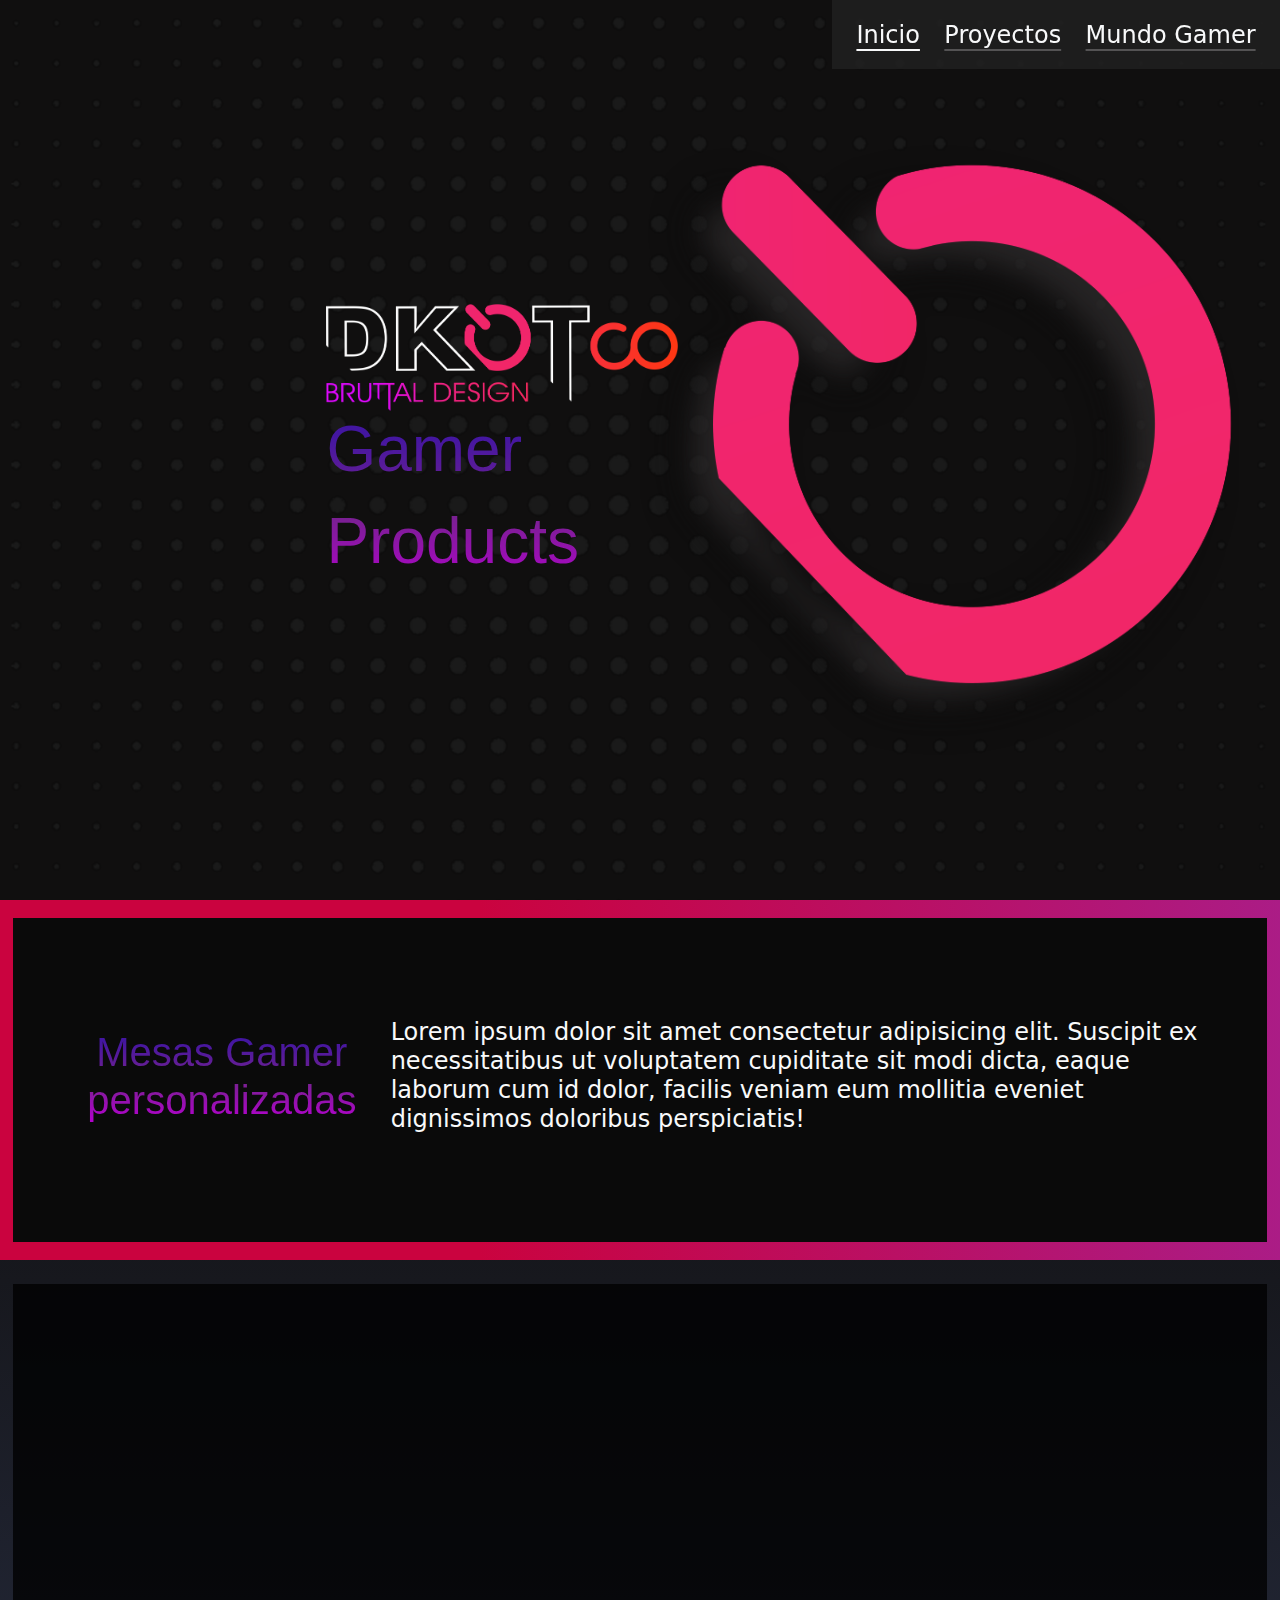
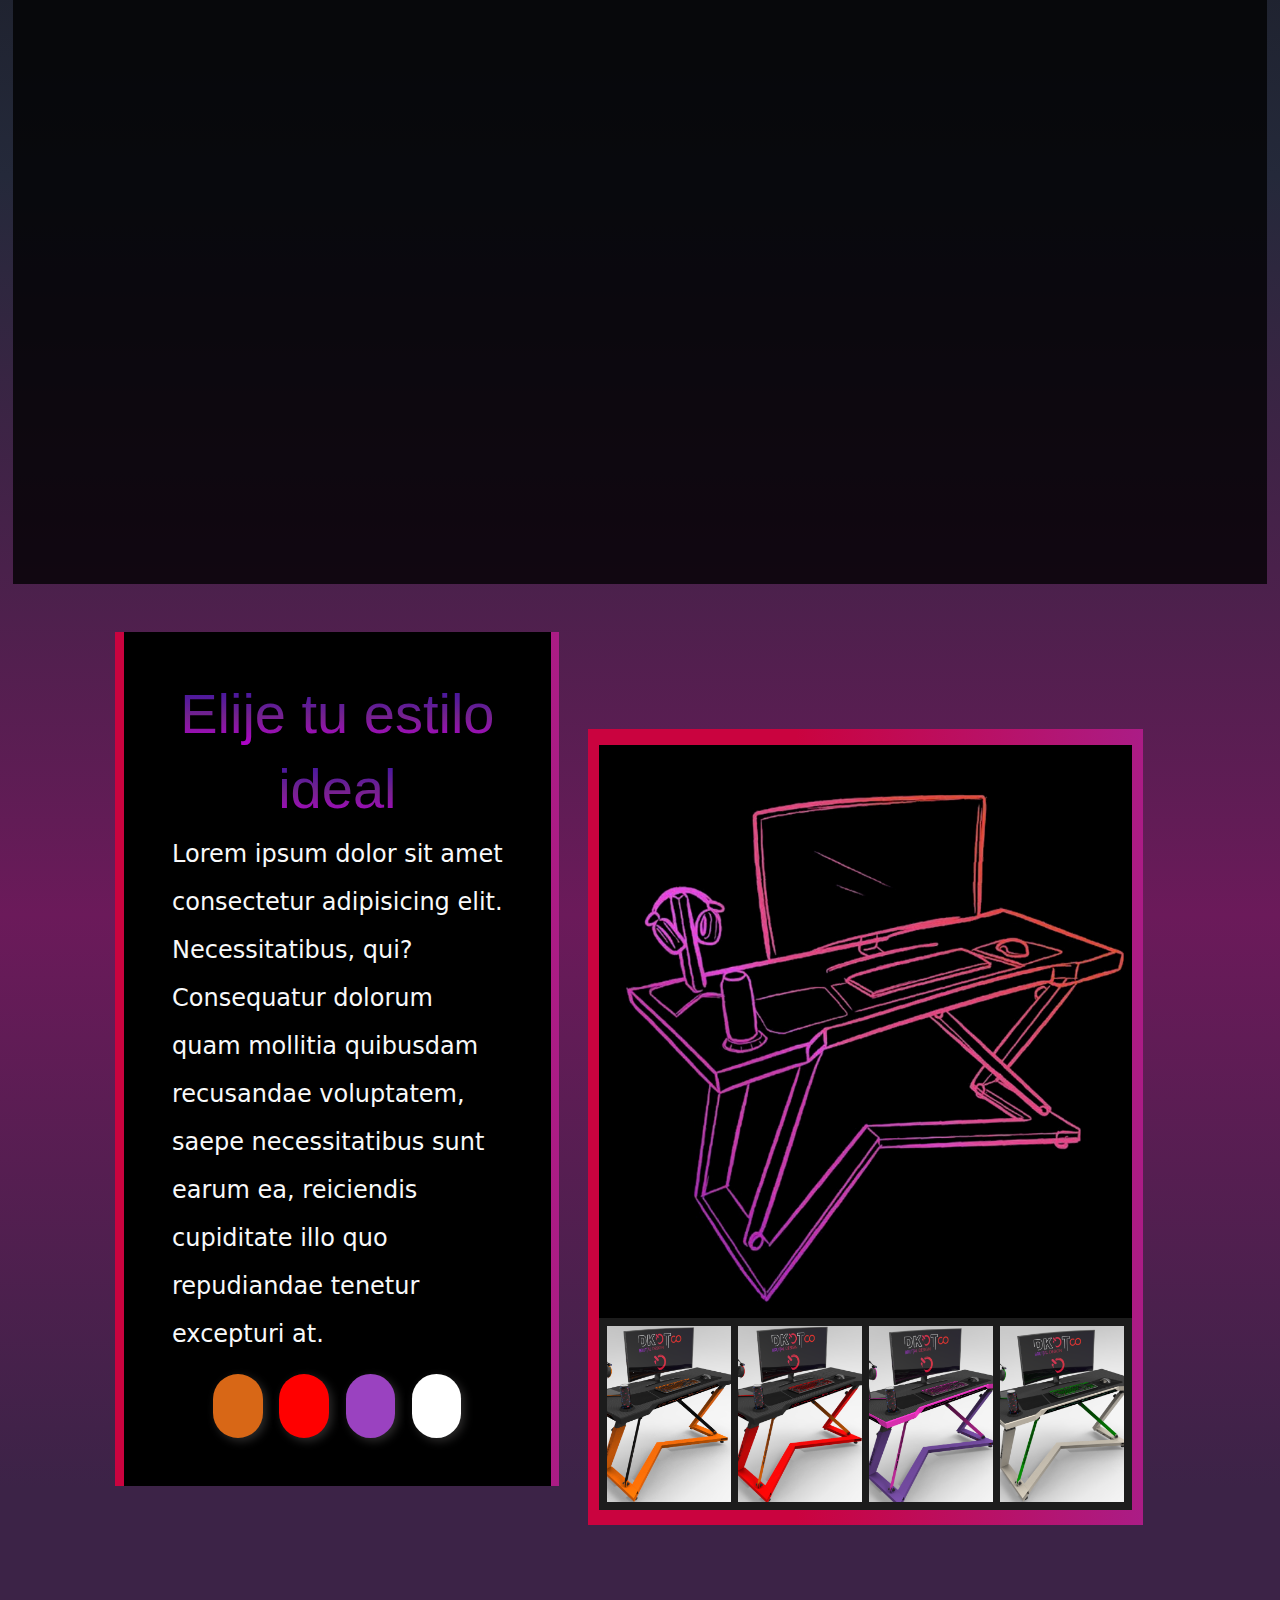
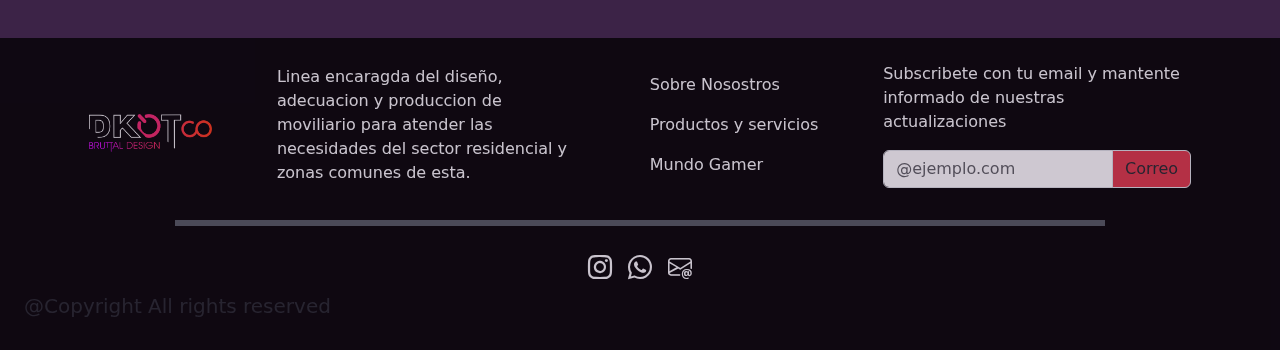
<file: html/gamer.html>
<!DOCTYPE html>
<html lang="en">

<head>
  <meta charset="UTF-8">
  <meta name="viewport" content="width=device-width, initial-scale=1.0">
  <link rel="stylesheet" href="../css/normalize.css">
  <link rel="stylesheet" href="../css/stylegame.css">
  <link rel="stylesheet" href="../css/menuyfooter.css">
  <link rel="stylesheet" href="	https://cdn.jsdelivr.net/npm/bootstrap@5.3.2/dist/css/bootstrap.min.css">
  <script src="https://cdn.jsdelivr.net/npm/bootstrap@5.3.2/dist/js/bootstrap.bundle.min.js"></script>
  <link rel="stylesheet" href="https://cdn.jsdelivr.net/npm/bootstrap-icons@1.11.1/font/bootstrap-icons.css">
  <link rel="stylesheet" href="../css/animations.css">
  <title>D'kot.co | Gamer</title>
</head>

<body>
  <nav class="menu  d-flex justify-content-evenly ">
    <a href="../html/index.html"
        class="menu_link fs-4 link-light link-offset-2 link-underline-opacity-100 link-underline-opacity-100-hover align-self-center ">
        Inicio</a>
    <a href="../html/projects.html"
        class="menu_link fs-4 link-light link-offset-2 link-underline-opacity-25 link-underline-opacity-100-hover align-self-center ">
        Proyectos</a>
    <a href="../html/gamer.html"
        class="menu_link fs-4 link-light link-offset-2 link-underline-opacity-25 link-underline-opacity-100-hover align-self-center ">
        Mundo Gamer</a>
</nav>
  <section class="game_init vw-100 vh-100 d-flex  aling-items-center justify-content-center ">
    <div class="game_fondo d-inline-block w-100 h-100 position-absolute"></div>
    <div
      class="game_init_text d-block w-100 h-75 d-flex flex-row  overflow-hidden justify-items-center align-self-center">
      <div class=" texto d-block  w-50 d-flex flex-column justify-content-center align-items-end position-relative z-1">
        <img class=" logo  object-fit-contain " src="../images/logo dkotco.png " width="55%">
        <div class="game_text text-light ">
          <p class="  text-start display-3 ">Gamer</p>
          <p class="text-start display-3">Products</p>
        </div>
      </div>
      <div class="icono w-50 object-fit-contain position-relative "> </div>
    </div>

  </section>
  <section class="transition vw-100 d-flex justify-content-center text-light mb-4">
    <div class="transition_text row justify-content-center align-self-center align-items-center">
      <h1 class="col-3 text-center  ">Mesas Gamer personalizadas</h1>
      <h4 class="col-8 ">Lorem ipsum dolor sit amet consectetur adipisicing elit. Suscipit ex necessitatibus ut
        voluptatem cupiditate
        sit modi dicta, eaque laborum cum id dolor, facilis veniam eum mollitia eveniet dignissimos doloribus
        perspiciatis!</h4>
    </div>
  </section>
  <section class="section m-auto">

  </section>
  <section class="game_choise vw-100  row justify-content-center aling-items-center mt-5">
    <div
      class="game_c_conatiner position-relative z-5 d-inline-block me-5 p-5 col-sm-4 d-flex flex-column justify-content-evenly aling-items-center ">
      <div class="d-block w-auto h-auto">
        <h1 class="text-center display-4"> Elije tu estilo</h1>
        <h1 class="text-center display-4">ideal</h1>
      </div>
      <p class="text-light lh-lg fs-4">Lorem ipsum dolor sit amet consectetur adipisicing elit. Necessitatibus, qui?
        Consequatur dolorum quam mollitia quibusdam recusandae voluptatem, saepe necessitatibus sunt earum ea,
        reiciendis cupiditate illo quo repudiandae tenetur excepturi at.</p>
      <div class="colores d-inline-block  w-75 d-flex justify-content-between flex-wrap align-self-center">
        <div id="naranja" class="color d-inline-block rounded-5 " onclick="mostrarfotos(id)""></div>
        <div id="rojo" class="color d-inline-block rounded-5  " onclick="mostrarfotos(id)"></div>
        <div id="morado" class="color d-inline-block rounded-5 " onclick="mostrarfotos(id)"></div>
        <div id="blanco" class="color d-inline-block rounded-5 " onclick="mostrarfotos(id)">
        </div>
      </div>
    </div>
    <div
      id="imagenes_mesas" class=" mosaico position-relative z-5 col-sm-5 d-flex flex-column bg-black p-0 align-self-center">
      <div class="d-inline-block w-100 h-75 px-2 pt-2 overflow-hidden">
        <img id="imgppal" src="../images/mesad.png" class="w-100 h-100 object-fit-cover" alt="">
      </div>
      <div id="mosaico" class="row_img d-inline-block h-25 w-100 d-flex justify-content-between p-2 overflow-hidden">
        <img src="../images/m_naranja/4.png" class=" mosaico_img d-block" alt="">
        <img src="../images/m_rojo/4.png" class=" mosaico_img d-block "  alt="">
        <img src="../images/m_morado/4.png" class=" mosaico_img d-block"  alt="">
        <img src="../images/m_blanco/4.png" class=" mosaico_img d-block " alt="">
      </div>
    </div>
  </section>
  <footer class="vw-100 bg-black opacity-75 mt-3 d-flex flex-column justify-content-center p-4">
    <div class="conet_1 d-flex flex-nowrap text-light justify-content-evenly align-items-center">
        <img src="../images/logo dkotco.png" class="object-fit-cover" alt="" width="10%">
        <p class="w-25">Linea encaragda del diseño, adecuacion y produccion de moviliario para atender las necesidades del sector residencial y zonas comunes de esta.</p>
        <div>
            <p>Sobre Nosostros</p>
            <p>Productos y servicios</p>
            <p>Mundo Gamer</p>
        </div>
        <div class="w-25">
            <p>Subscribete con tu email y mantente informado de nuestras actualizaciones</p>
            <div class="input-group mb-3">
                <input type="text" class="form-control" placeholder="@ejemplo.com" aria-label="Recipient's username" aria-describedby="basic-addon2">
                <span class="input-group-text bg-danger" id="basic-addon2">Correo</span>
              </div>
        </div>
    </div>
    <hr class="border border-secondary border-3 opacity-75 w-75 align-self-center">
    <div class="d-flex justify-content-center align-self-center justify-content-center w-25">
        <i class="fs-4 m-2 text-light bi bi-instagram"></i>
        <i class="fs-4 m-2 text-light bi bi-whatsapp"></i>
        <i class="fs-4 m-2 text-light bi bi-envelope-at"></i>
    </div>
    <h5>@Copyright All rights reserved</h5>
    </div>
</footer>

  <script src="../js/appgame.js"></script>
</body>

</html>
</file>
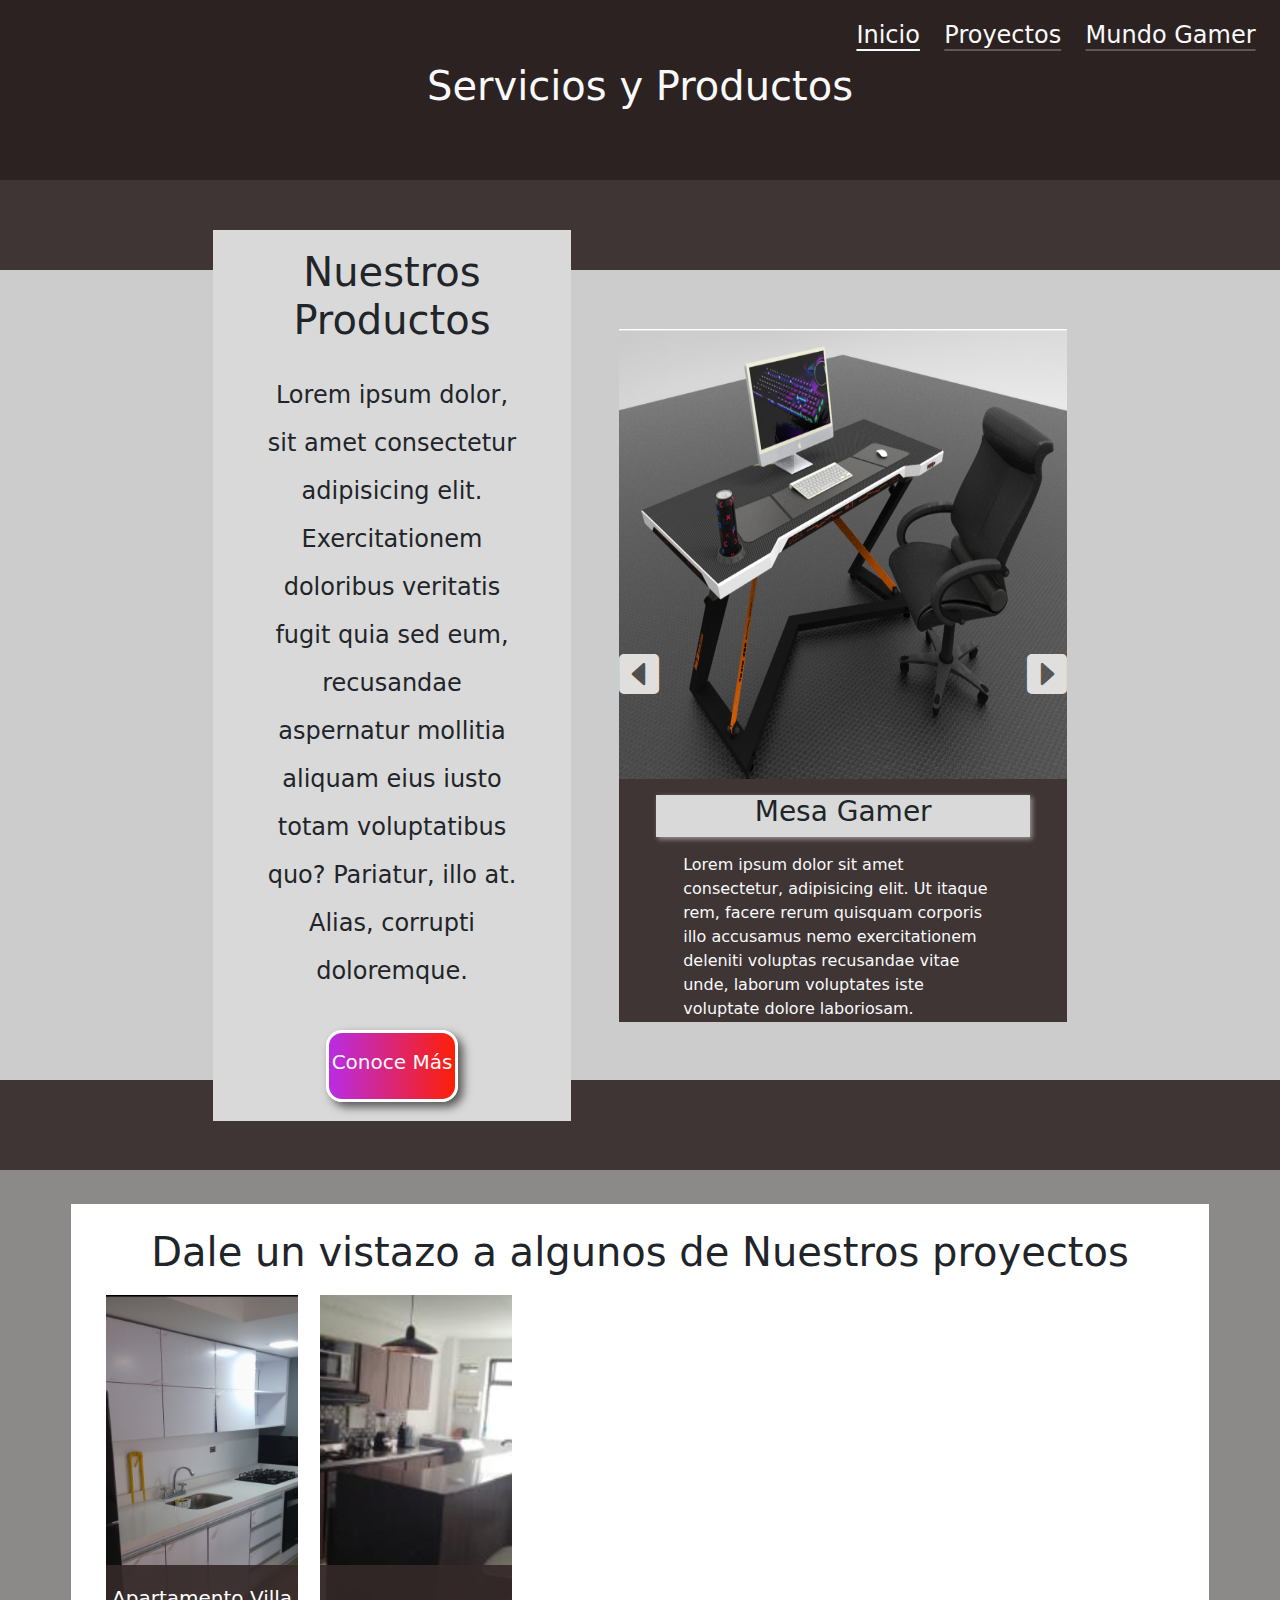
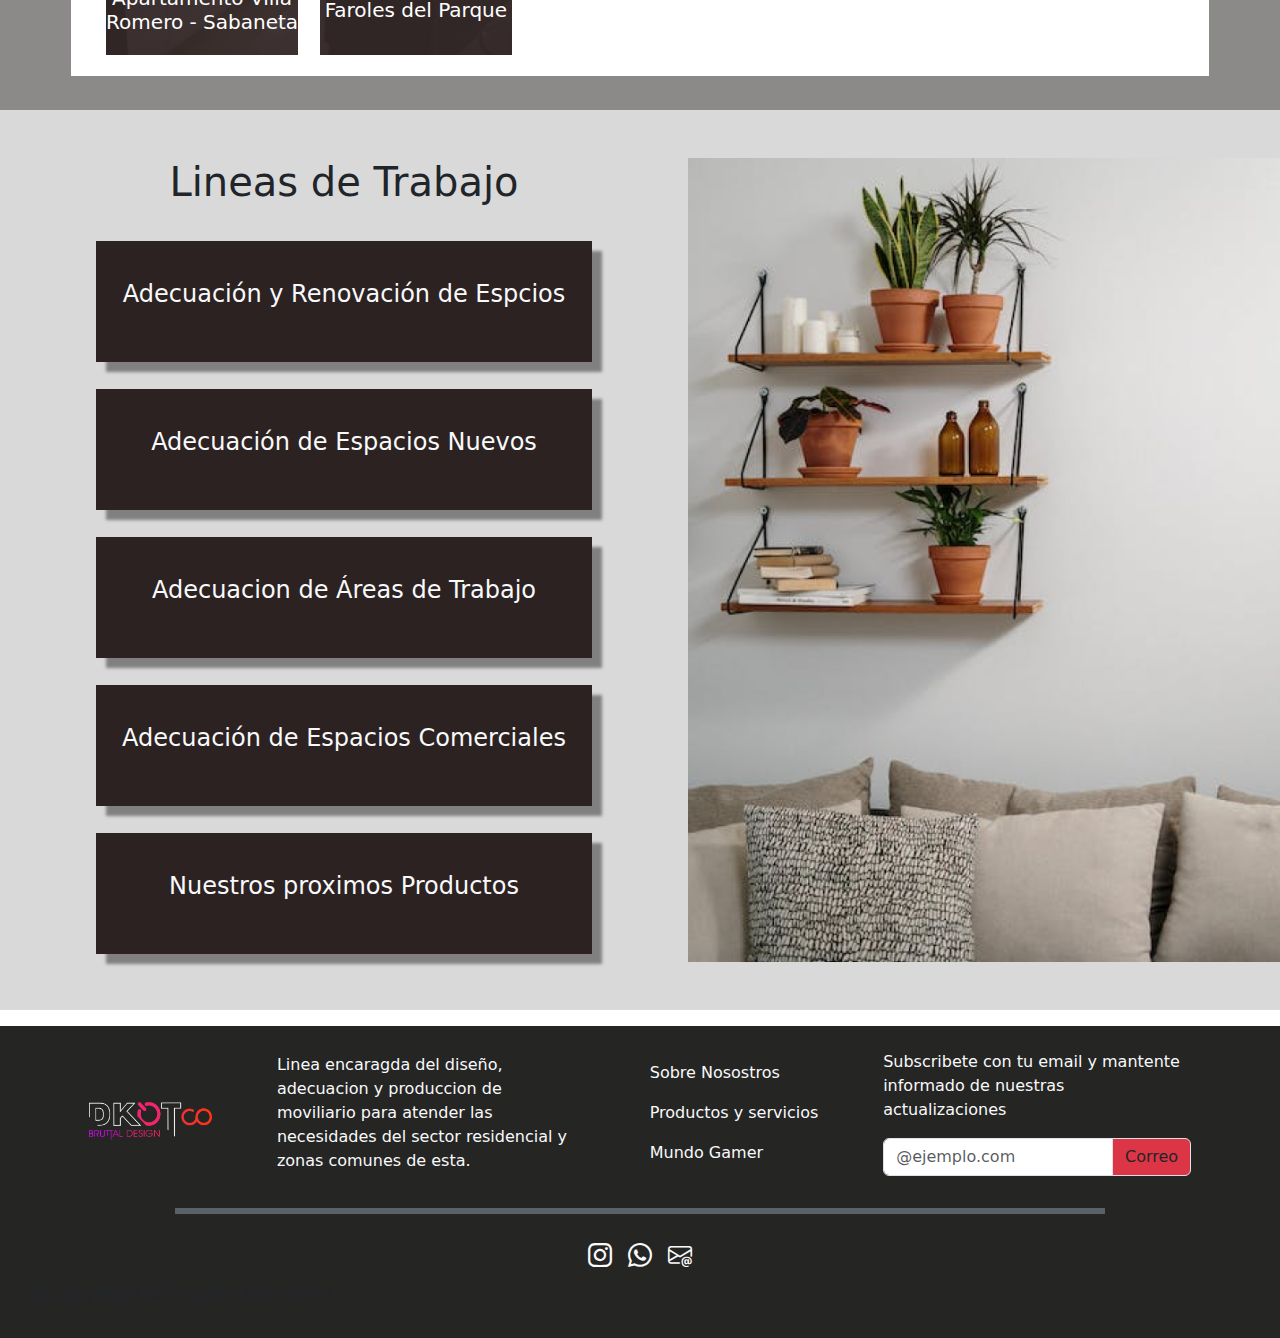
<file: html/projects.html>
<!DOCTYPE html>
<html lang="en">

<head>
    <meta charset="UTF-8">
    <meta name="viewport" content="width=device-width, initial-scale=1.0">
    <link rel="stylesheet" href="../css/normalize.css">
    <link rel="stylesheet" href="../css/styleprojects.css">
    <link rel="stylesheet" href="../css/menuyfooter.css">
    <link rel="stylesheet" href="	https://cdn.jsdelivr.net/npm/bootstrap@5.3.2/dist/css/bootstrap.min.css">
    <script src="https://cdn.jsdelivr.net/npm/bootstrap@5.3.2/dist/js/bootstrap.bundle.min.js"></script>
    <link rel="stylesheet" href="https://cdn.jsdelivr.net/npm/bootstrap-icons@1.11.1/font/bootstrap-icons.css">
    <title>D'kot.co | proyectos</title>
</head>

<body>
    <section id="ventana_modal" class="ventana_modal invisible  z-3 text-center d-flex flex-column justify-content-center">
        <span class="botones_modal text-light z-1 ">
            <i id="btn_left_vmd" class="left  bi bi-chevron-compact-left top-50 start-0 translate-middle-y position-absolute" onclick="changemodal('atras')"></i>
            <i id="btn_right_vmd" class="right bi bi-chevron-compact-right top-50 end-0 translate-middle-y position-absolute" onclick="changemodal('adelante')"></i>
            <i id="btn_close_vmd" class="bi bi-x-circle-fill position-absolute top-0 start-100 translate-middle" onclick="closemodal()"></i></span> 
        </span>
        <div id="modal_content" class="modal_content align-self-center p-2 d-flex flex-column aling-items-center"></div>
    </section>
    <div class="main">
        <header class="inicio vw-100 position-relative d-flex flex-column justify-content-center ">
            <nav class="menu d-flex justify-content-evenly top-0 ">
                <a href="../html/index.html"
                    class="menu_link fs-4 link-light link-offset-2 link-underline-opacity-100 link-underline-opacity-100-hover align-self-center ">
                    Inicio</a>
                <a href="../html/projects.html"
                    class="menu_link fs-4 link-light link-offset-2 link-underline-opacity-25 link-underline-opacity-100-hover align-self-center ">
                    Proyectos</a>
                <a href="../html/gamer.html"
                    class="menu_link fs-4 link-light link-offset-2 link-underline-opacity-25 link-underline-opacity-100-hover align-self-center ">
                    Mundo Gamer</a>
            </nav>
            <h1 class="text-light text-center">Servicios y Productos</h1>
        </header>
        <section class="productos vw-100 position-relative">
            <div class="franja uno top-0 start-0 d-block vw-100 position-absolute z-0"></div>
            <div class="franja dos bottom-0 start-0 start-0 d-block vw-100 position-absolute z-0"></div>
            <div
                class="products_content d-inline-block w-100 h-100 position-relative d-flex justify-content-center align-items-center z-1 flex-wrap">
                <div
                    class="products_description d-inline-block me-5 d-flex flex-column justify-content-evenly aling-items-center px-5">
                    <h1 class="text-center">Nuestros Productos</h1>
                    <p class="fs-4 text-center lh-lg">Lorem ipsum dolor, sit amet consectetur adipisicing elit.
                        Exercitationem doloribus veritatis fugit quia sed eum, recusandae aspernatur mollitia aliquam
                        eius iusto totam voluptatibus quo? Pariatur, illo at. Alias, corrupti doloremque.
                    </p>
                    <button type="button"
                        class="btn_inicio  d-inline-block w-50 position-relative z-2 align-self-center"
                        h-ref:"descripcion">
                        <a href="#descripcion"
                            class="d-block w-100 h-100 text-decoration-none text-light d-flex justify-content-center">
                            <h5 class="align-self-center">Conoce Más</h5>
                        </a>
                    </button>
                </div>
                <div class="products_carousel overflow-hidden position-relative">
                    <img id="img_pdt" src="" class="d-inline-block w-100  object-fit-co" alt="">
                    <div
                        class="carousel_text d-inline-block w-100 d-flex flex-column justify-content-evenly align-items-center p-3">
                        <div class="carousel_title mb-3 d-flex aling-items-center justify-content-center">
                            <h3 id="titulo_pdt" class="text-center d-flex justify-content-center align-items-center"></h3>
                        </div>
                        <p id="descrip_pdt" class="text-light mx-5 "></p>
                        <span class="botones text-light z-1 ">
                            <i class="left  bi bi-caret-left-square-fill top-50 start-0 translate-middle-y position-absolute" onclick="mostrarproducto()" ></i>
                            <i class="right bi bi-caret-right-square-fill top-50 end-0 translate-middle-y position-absolute" onclick="mostrarproducto()" ></i>
                        </span>
                    </div>
                </div>
            </div>

        </section>

        <section
            class="projects_mosaico d-inline-block vw-100 p-2 d-flex flex-column justify-content-center align-items-center position-relative">
            <div class="proyects_background d-inline-block p-4 bg-white d-flex flex-column justify-content-evenly ">
                <h1 class="text-center">Dale un vistazo a algunos de Nuestros proyectos</h1>
                <div id="projects_list" class="d-flex flex-wrap"></div>
            </div>
        </section>

        <section
            class="lineas_trabajo d-inline-block vw-100 d-flex px-5">
            <div class="lineas_text w-50 h-100 d-flex flex-column justify-content-between align-items-center p-5  ">
                <h1 class="pb-2">Lineas de Trabajo</h1>
                <div class="item d-block w-100 text-light text-center fs-4 p-3 m-2 d-flex justify-content-center align-items-center"><p >Adecuación y Renovación de Espcios</p></div>
                <div class="item d-block w-100 text-light text-center fs-4 p-3 m-2 d-flex justify-content-center align-items-center"><p >Adecuación de Espacios Nuevos</p></div>
                <div class="item d-block w-100 text-light text-center fs-4 p-3 m-2 d-flex justify-content-center align-items-center"><p >Adecuacion de Áreas de Trabajo</p></div>
                <div class="item d-block w-100 text-light text-center fs-4 p-3 m-2 d-flex justify-content-center align-items-center"><p >Adecuación de Espacios Comerciales</p></div>
                <div class="item d-block w-100 text-light text-center fs-4 p-3 m-2 d-flex justify-content-center align-items-center"><p >Nuestros proximos Productos</p></div>
            </div>
            <div class="lienas_img w-50 h-100  p-5 text-center">
                <img src="../images/lineas_t.png" height="100%" alt="">
            </div>
        </section>
    </div> 
    <footer class="vw-100  mt-3 d-flex flex-column justify-content-center p-4">
        <div class="conet_1 d-flex flex-nowrap text-light justify-content-evenly align-items-center">
            <img src="../images/logo dkotco.png" class="object-fit-cover" alt="" width="10%">
            <p class="w-25">Linea encaragda del diseño, adecuacion y produccion de moviliario para atender las necesidades del sector residencial y zonas comunes de esta.</p>
            <div>
                <p>Sobre Nosostros</p>
                <p>Productos y servicios</p>
                <p>Mundo Gamer</p>
            </div>
            <div class="w-25">
                <p>Subscribete con tu email y mantente informado de nuestras actualizaciones</p>
                <div class="input-group mb-3">
                    <input type="text" class="form-control" placeholder="@ejemplo.com" aria-label="Recipient's username" aria-describedby="basic-addon2">
                    <span class="input-group-text bg-danger" id="basic-addon2">Correo</span>
                  </div>
            </div>
        </div>
        <hr class="border border-secondary border-3 opacity-75 w-75 align-self-center">
        <div class="d-flex justify-content-center align-self-center justify-content-center w-25">
            <i class="fs-4 m-2 text-light bi bi-instagram"></i>
            <i class="fs-4 m-2 text-light bi bi-whatsapp"></i>
            <i class="fs-4 m-2 text-light bi bi-envelope-at"></i>
        </div>
        <h5>@Copyright All rights reserved</h5>
        </div>
    </footer>
    <script src="../js/projectsdb.js"></script>
    <script src="../js/project.js"></script>
</body>

</html>
</file>
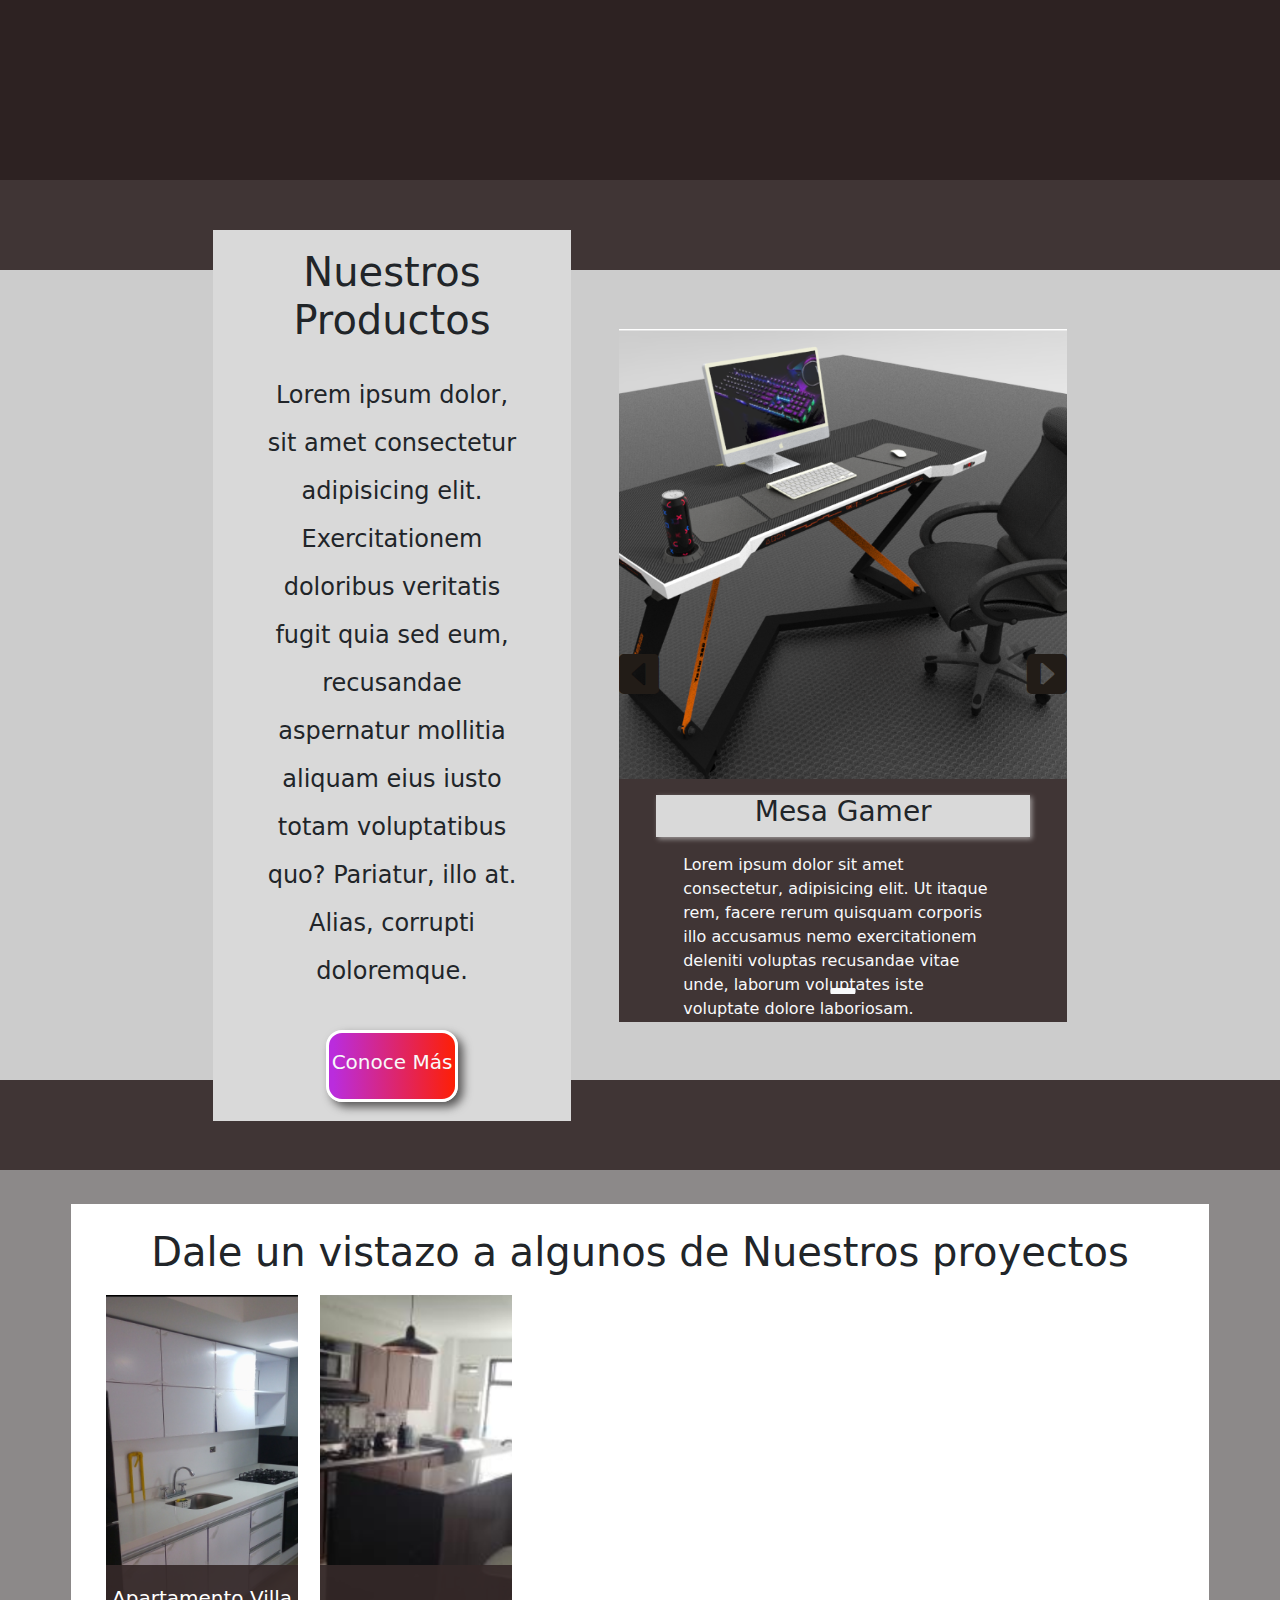
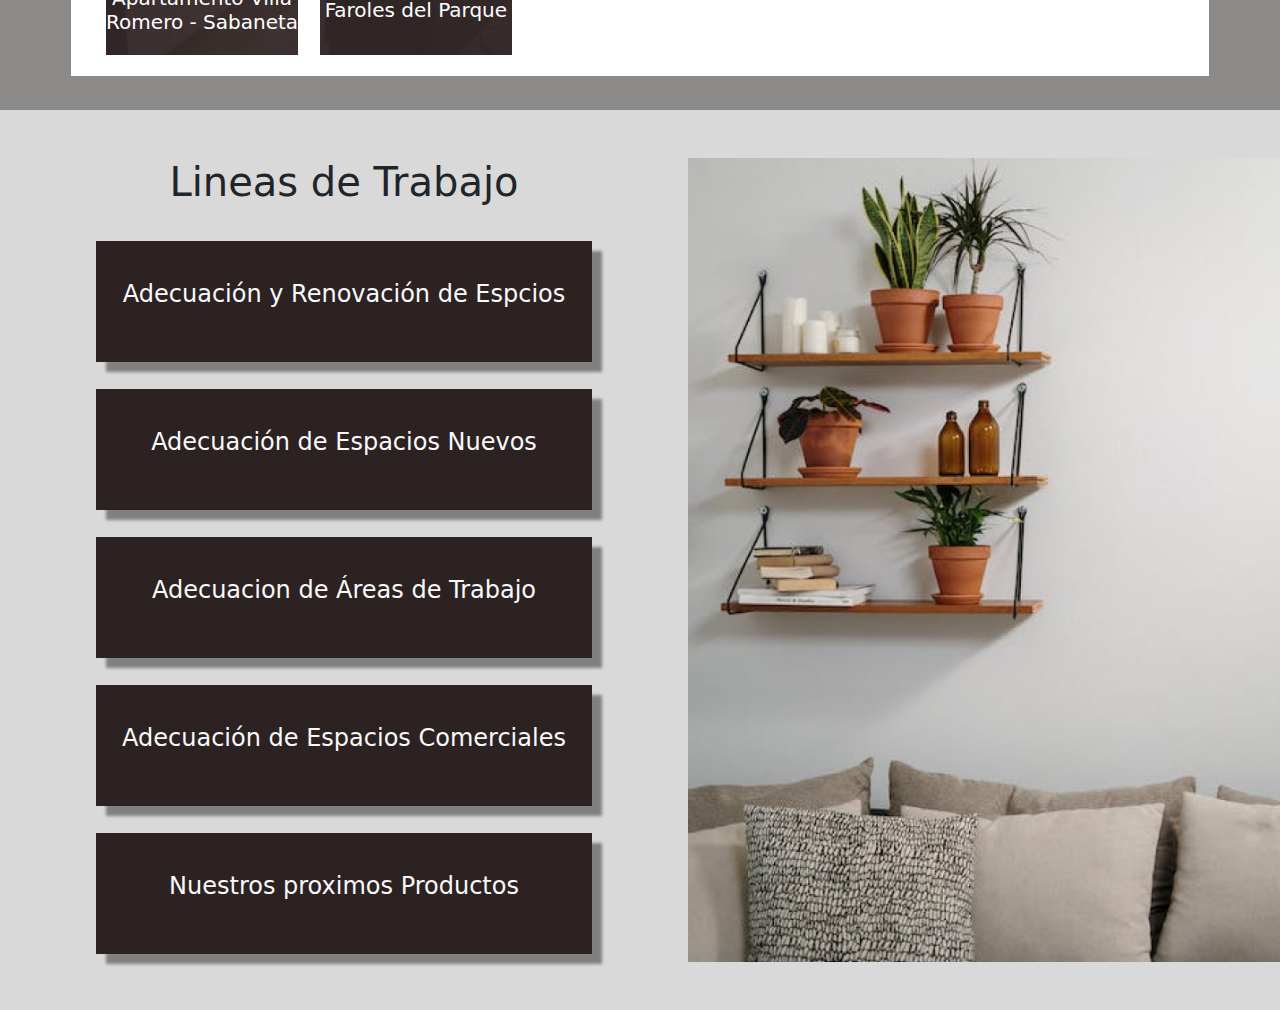
<file: html/proyects.html>
<!DOCTYPE html>
<html lang="en">

<head>
    <meta charset="UTF-8">
    <meta name="viewport" content="width=device-width, initial-scale=1.0">
    <link rel="stylesheet" href="../css/normalize.css">
    <link rel="stylesheet" href="../css/projects.css">
    <link rel="stylesheet" href="	https://cdn.jsdelivr.net/npm/bootstrap@5.3.2/dist/css/bootstrap.min.css">
    <script src="https://cdn.jsdelivr.net/npm/bootstrap@5.3.2/dist/js/bootstrap.bundle.min.js"></script>
    <link rel="stylesheet" href="https://cdn.jsdelivr.net/npm/bootstrap-icons@1.11.1/font/bootstrap-icons.css">
    <title>D'kot.co | proyectos</title>
</head>

<body>
    <section id="ventana_modal" class="ventana_modal invisible  z-3 text-center d-flex flex-column justify-content-center">
        <span class="botones_modal text-light z-1 ">
            <i id="btn_left_vmd" class="left  bi bi-chevron-compact-left top-50 start-0 translate-middle-y position-absolute" onclick="changemodal('atras')"></i>
            <i id="btn_right_vmd" class="right bi bi-chevron-compact-right top-50 end-0 translate-middle-y position-absolute" onclick="changemodal('adelante')"></i>
            <i id="btn_close_vmd" class="bi bi-x-circle-fill position-absolute top-0 start-100 translate-middle" onclick="closemodal()"></i></span> 
        </span>
        <div id="modal_content" class="modal_content align-self-center p-2"></div>
    </section>
    <div class="main">
        <header class="inicio vw-100 position-relative ">
            <nav></nav>
        </header>
        <section class="productos vw-100 position-relative">
            <div class="franja uno top-0 start-0 d-block vw-100 position-absolute z-0"></div>
            <div class="franja dos bottom-0 start-0 start-0 d-block vw-100 position-absolute z-0"></div>
            <div
                class="products_content d-inline-block w-100 h-100 position-relative d-flex justify-content-center align-items-center z-1 flex-wrap">
                <div
                    class="products_description d-inline-block me-5 d-flex flex-column justify-content-evenly aling-items-center px-5">
                    <h1 class="text-center">Nuestros Productos</h1>
                    <p class="fs-4 text-center lh-lg">Lorem ipsum dolor, sit amet consectetur adipisicing elit.
                        Exercitationem doloribus veritatis fugit quia sed eum, recusandae aspernatur mollitia aliquam
                        eius iusto totam voluptatibus quo? Pariatur, illo at. Alias, corrupti doloremque.
                    </p>
                    <button type="button"
                        class="btn_inicio  d-inline-block w-50 position-relative z-2 align-self-center"
                        h-ref:"descripcion">
                        <a href="#descripcion"
                            class="d-block w-100 h-100 text-decoration-none text-light d-flex justify-content-center">
                            <h5 class="align-self-center">Conoce Más</h5>
                        </a>
                    </button>
                </div>
                <div class="products_carousel overflow-hidden position-relative">
                    <img id="img_pdt" src="" class="d-inline-block w-100  object-fit-cover" alt="">
                    <div
                        class="carousel_text d-inline-block w-100 d-flex flex-column justify-content-evenly align-items-center p-3">
                        <div class="carousel_title mb-3 d-flex aling-items-center justify-content-center">
                            <h3 id="titulo_pdt" class="text-center d-flex justify-content-center align-items-center"></h3>
                        </div>
                        <p id="descrip_pdt" class="text-light mx-5 "></p>
                        <span class="botones text-light z-1 ">
                            <i class="left  bi bi-caret-left-square-fill top-50 start-0 translate-middle-y position-absolute"></i>
                            <i class="right bi bi-caret-right-square-fill top-50 end-0 translate-middle-y position-absolute"></i>
                        </span>
                    </div>
                    <span class="list_line position-absolute d-flex bottom-0 start-50 translate-middle-x text-light z-1">    
                        <i class="bi bi-dash-lg" onclick="swap_pdt()"></i>                            
                    </span>
                </div>
            </div>

        </section>

        <section
            class="projects_mosaico d-inline-block vw-100 p-2 d-flex flex-column justify-content-center align-items-center position-relative">
            <div class="proyects_background d-inline-block p-4 bg-white d-flex flex-column justify-content-evenly ">
                <h1 class="text-center">Dale un vistazo a algunos de Nuestros proyectos</h1>
                <div id="projects_list" class="d-flex flex-wrap"></div>
            </div>
        </section>

        <section
            class="lineas_trabajo d-inline-block vw-100 d-flex px-5">
            <div class="lineas_text w-50 h-100 d-flex flex-column justify-content-between align-items-center p-5  ">
                <h1 class="pb-2">Lineas de Trabajo</h1>
                <div class="item d-block w-100 text-light text-center fs-4 p-3 m-2 d-flex justify-content-center align-items-center"><p >Adecuación y Renovación de Espcios</p></div>
                <div class="item d-block w-100 text-light text-center fs-4 p-3 m-2 d-flex justify-content-center align-items-center"><p >Adecuación de Espacios Nuevos</p></div>
                <div class="item d-block w-100 text-light text-center fs-4 p-3 m-2 d-flex justify-content-center align-items-center"><p >Adecuacion de Áreas de Trabajo</p></div>
                <div class="item d-block w-100 text-light text-center fs-4 p-3 m-2 d-flex justify-content-center align-items-center"><p >Adecuación de Espacios Comerciales</p></div>
                <div class="item d-block w-100 text-light text-center fs-4 p-3 m-2 d-flex justify-content-center align-items-center"><p >Nuestros proximos Productos</p></div>
            </div>
            <div class="lienas_img w-50 h-100  p-5 text-center">
                <img src="../images/lineas_t.png" height="100%" alt="">
            </div>
        </section>
    </div> 

    <script src="../js/projectsdb.js"></script>
    <script src="../js/project.js"></script>
</body>

</html>
</file>
<file: css/stylegame.css>
:root{
    --colorAfter : linear-gradient(90deg, #ca033f 12.48%, #962db6 47.55%, #1e15a0 83.54%);
    --color_blanco: linear-gradient(90deg, #d6cdd0 12.48%, #706f6f 47.55%, #050505 83.54%);
    --color_naranja: linear-gradient(90deg, rgb(238, 184, 166) 12.48%, rgb(196, 65, 0) 47.55%, #7e2200 83.54%);
    --color_rojo: linear-gradient(90deg, rgb(235, 2, 2) 12.48%, rgb(165, 26, 79) 47.55%, rgb(167, 72, 89) 83.54%);
    --color_morado: linear-gradient(90deg, rgb(208, 2, 235) 12.48%, rgb(75, 26, 165) 47.55%, rgb(7, 18, 119) 83.54%);
}
*{
    margin: 0;
    padding: 0
}

body{
    background: linear-gradient(180deg, #100F0F 28.63%, #24293A 50%, #6B1A5A 70.83%, #3C2347 86.98%);
}
.menu{
    background-color:rgba(32, 32, 32, 0.84) ;
    height: 2vh;
}
.game_fondo{
    background: url(../images/motivo\ gm.png) no-repeat center ;
    background-size: cover;
    background-attachment: fixed;
    filter: brightness(0.1);

}
.texto{
    width: fit-content;
    left: 3%;
}
.icono{
    background: url(../images/icono\ logo.png) no-repeat ;
    background-size: contain;
    background-origin: content-box;
    background-position: 0px;
}

.game_text{
    width: 55%;
    font-family:Impact, Haettenschweiler, 'Arial Narrow Bold', sans-serif;
    background: -webkit-linear-gradient(90deg, #B003CA 4.57%, #75228E 45.64%, #4316A1 86.83%);
    -webkit-background-clip: text;
    -webkit-text-fill-color: transparent;
}
.game_section{
    height: 500vh;
}

/* -------------- transicion ----------------------------*/

.transition{
    height: 40vh;
    background: linear-gradient(90deg, #ca033f 12.48%, #962db6 47.55%, #1e15a0 83.54%);
    background-size: 300% 500%;
    animation: change 3s infinite ease-in-out;
}
.transition_text{
    height: 90%;
    width: 98%;
    background-color: rgb(10, 10, 10);
}
h1{
    font-family:Impact, Haettenschweiler, 'Arial Narrow Bold', sans-serif;
    background: -webkit-linear-gradient(90deg, #B003CA 4.57%, #75228E 45.64%, #4316A1 86.83%);
    -webkit-background-clip: text;
    -webkit-text-fill-color: transparent;
}

.section{
    width: 98%;
    height: 100vh;
    background-color: #000000c5;
}

.game_choise{
    height: fit-content;
    min-height: 110vh;
}
.mosaico{
    height: 85vh;
    box-sizing:border-box;
    resize: none;
}
.row_img{
    background-color: #1c1c1c;
}
.mosaico_img{
    height: 100%;
    width: 24%;
    object-fit: cover;
    align-self:flex-end;
}
.game_c_conatiner{
    height:fit-content;
    background-color: rgb(0, 0, 0);
}
.color{
    box-shadow: 0.2em 0.2em 0.6em rgb(44, 43, 43);
    height: 4em;
    flex:0 1 20%;
}

.color:hover{
    box-shadow: 0.2em 0.2em 0.6em rgba(44, 43, 43, 0.281);
    transform: scale(0.98);
    filter: brightness(0.8);
    cursor: pointer;
}

.mosaico::after , .game_c_conatiner::after{
    content: "";
    width: 104%;
    height: 104%;
    position: absolute;
    bottom: -2%;
    left: -2%;
    background-color: white;
    background: var(--colorAfter);
    background-size: 300% 500%;
    animation: change 3s infinite ease-in-out;
    z-index: -1;
}
.game_c_conatiner::after{
    width: 104%;
    height: 100%;
    bottom: 0;
    left: -2%;
    color: white;
}
.mosaico_img:hover{
    padding: 1%;
    background-color: rgb(61, 61, 61);
    transform: scale(1.1,1.1);
    filter: brightness(0.8);
}

#morado{ background-color: #9a42c0;}
#naranja{background-color: rgb(216, 103, 22);}
#rojo{background-color: red}
#blanco{background-color: white;}
</file>
<file: css/menuyfooter.css>
*{
    margin: 0;
    padding: 0;
}

.menu{
    width: 35vw;
    margin: auto;
    min-height: 2vh;
    padding: 2% 0%;
    left: 65vw;
    position: fixed;
    z-index: 5;
    box-sizing: content-box;
}
.menu_link:hover{
    background: linear-gradient(90deg, #eca5bb 12.48%, #ea9eff 47.55%, #aaa4ff 83.54%);
    background-size: 300% 500%;
    -webkit-background-clip: text;
    -webkit-text-fill-color: transparent;  
}

footer{
    height:fit-content;
    min-height: 25vh;
    background-color: #252524;
}
</file>
<file: css/animations.css>
@keyframes trasladar {
    0% {
      transform: scale(0.8);
      opacity: 0.4;
    }
    100% {
      opacity: 0.98;
    }
  }

  @keyframes change{
    0%{
        background-position: 0 50%;
    }
    50%{
        background-position: 100% 50%;
    }
    100%{
        background-position: 0 50%;
    }
}


@keyframes frontback{
    0% {
      transform: translate(0,-100%);
    }
    100% {
      transform: translate(0,0);
    }
  }

  @keyframes zoom{
    0% {
      transform: scale(1);
    }
    100% {
      transform: scale(1.2);
    }
  }
</file>
<file: css/styleprojects.css>
*{
    margin: 0;
    padding: 0
}
:root{
    --degradado: linear-gradient(90deg, #BA2CDD 3.46%, #FF1F00 102.52%);
}
.menu{
    background-color: #2D2222;
    height: 2vh;
}
.modal_active{ 
    filter:brightness(0.5);
    pointer-events: none;
    user-select: none;
}
.ventana_modal{
    width: 80vw;
    height: 90vh;
    position:fixed;
    left: 10%;
    top: 5%;
    background-color: #030303b9;
    z-index: 3;

}
.botones_modal{
    font-size: 3em;
    color: white;
}
.modal_content{
    padding: 3%;
    width: 90%;
    height: fit-content;
    min-height: 90%;
    background-color: #f0eaead3;
    overflow-y: scroll;
    overflow-x: hidden;
    color: rgb(51, 42, 35);
}
.modal_img{
    max-width: 30%;
    height: 40vh;
}
.btn_inicio{
    height: 8%;
    background: var(--degradado);
    box-shadow: 5px 5px 10px rgb(87, 86, 86) ;
    border: solid 0.2em white ;
    border-radius: 1em;
    color: white;
}

.btn_inicio a{
    font-size: 80px;
}

.btn_inicio:hover{
    filter: brightness(1.1) drop-shadow(0 0 1rem rgb(197, 117, 117));
}


.inicio{
    height: 20vh;
    background-color: #2D2222;
}
.productos{
    height: 110vh;
    min-height: fit-content;
    background-color: rgb(204, 204, 204) ;
}
.franja{
    height: 10vh;
    background-color: #403535;
}
.uno{height: 10vh;}
.products_content{
    height: 110%;
}

.products_description{
    width: 28%;
    height: 90%;
    background-color: #d9d9d9;
    z-index: 100;
}

.products_carousel{
    width: 35%;
    height: 70%;
    background-color: #403535 ;
}

.products_carousel img{height: 65%;}
.carousel_text{height: 35%;}

.carousel_title{
    width: 90%;
    height: 25%;
    box-shadow: 2px 2px 5px rgb(158, 153, 153);
    background-color: #d9d9d9;
}
.botones i  {
    color:rgb(225, 223, 221) ;
    font-size: 2.5em;
}
.botones_modal i:hover ,.botones i:hover {
    filter: brightness(0.5);
    cursor: pointer;
}


.projects_mosaico{
    background-color: #8C8989;
    height: 60vh;
    min-height: fit-content;
}
.proyects_background{
    width: 90%;
    height: 90%;
    background-color: #403535;
}
.project_mosaico_content{
    width: 15vw;
    height: 40vh;
    margin: 1%;
    position: relative;
    flex-flow: row wrap;
    color: white;
    text-align: center;
    overflow: hidden;
}
.project_mosaico_content:hover {
    filter: brightness(0.8) drop-shadow(2px 2px rgb(182, 167, 167));
    cursor: pointer;
}
.project_mosaico_content:hover .project_mosaico_text {
     background-color: rgba(48, 45, 45, 0.911); 
     height: 50%;
     transition: all 0.5s;
}

.project_mosaico_img{
    width:  100%;
    height: 100%;
    object-fit: cover;
}

.project_mosaico_text{
    font-display: block;
    width: 100%;
    height: 25%;
    display: flex;
    align-items: center;
    justify-content: center;
    background-color: rgba(53, 41, 41, 0.911);
    margin: 0;
    position: absolute;
    z-index: 1;
    bottom: 0;
}
.lineas_trabajo{
    height: 100vh;
    background-color: #d9d9d9;
}
.lineas_text{ height: 90%;}
.item{
    height: 15%;
    box-shadow: 10px 10px 3px gray;
    background-color: #2D2222;
}
</file>
<file: css/projects.css>
*{
    margin: 0;
    padding: 0
}
:root{
    --degradado: linear-gradient(90deg, #BA2CDD 3.46%, #FF1F00 102.52%);
}
.modal_active{ 
    filter:brightness(0.5);
    pointer-events: none;
    user-select: none;
}
.ventana_modal{
    width: 80vw;
    height: 90vh;
    position:fixed;
    left: 10%;
    top: 5%;
    background-color: #030303b9;
    z-index: 3;

}
.botones_modal{
    font-size: 3em;
    color: white;
}
.modal_content{
    padding: 3%;
    width: 90%;
    height: fit-content;
    background-color: #f0eaead3;
    overflow-y: scroll;
    color: rgb(51, 42, 35);
}
.modal_img{
    height: 40vh;
}
.btn_inicio{
    height: 8%;
    background: var(--degradado);
    box-shadow: 5px 5px 10px rgb(87, 86, 86) ;
    border: solid 0.2em white ;
    border-radius: 1em;
    color: white;
}

.btn_inicio a{
    font-size: 80px;
}

.btn_inicio:hover{
    filter: brightness(1.1) drop-shadow(0 0 1rem rgb(197, 117, 117));
}


.inicio{
    height: 20vh;
    background-color: #2D2222;
}
.productos{
    height: 110vh;
    min-height: fit-content;
    background-color: rgb(204, 204, 204) ;
}
.franja{
    height: 10vh;
    background-color: #403535;
}
.uno{height: 10vh;}
.products_content{
    height: 110%;
}

.products_description{
    width: 28%;
    height: 90%;
    background-color: #d9d9d9;
    z-index: 100;
}

.products_carousel{
    width: 35%;
    height: 70%;
    background-color: #403535 ;
}

.products_carousel img{height: 65%;}
.carousel_text{height: 35%;}

.carousel_title{
    width: 90%;
    height: 25%;
    box-shadow: 2px 2px 5px rgb(158, 153, 153);
    background-color: #d9d9d9;
}
.botones i  {
    color:rgb(34, 28, 23) ;
    font-size: 2.5em;
}
.list_line i{
    font-size: 2.1em;
    transform: scale(1, 3); 
}
.list_line i:hover,  .botones i:hover , .botones_modal i:hover {
    filter: brightness(0.5);
    cursor: pointer;
}

.projects_mosaico{
    background-color: #8C8989;
    height: 60vh;
    min-height: fit-content;
}
.proyects_background{
    width: 90%;
    height: 90%;
    background-color: #403535;
}
.project_mosaico_content{
    width: 15vw;
    height: 40vh;
    margin: 1%;
    position: relative;
    flex-flow: row wrap;
    color: white;
    text-align: center;
    overflow: hidden;
}
.project_mosaico_content:hover {
    filter: brightness(0.8) drop-shadow(2px 2px rgb(182, 167, 167));
    cursor: pointer;
}
.project_mosaico_content:hover .project_mosaico_text {
     background-color: rgba(48, 45, 45, 0.911); 
     height: 50%;
     transition: all 0.5s;
}

.project_mosaico_img{
    width:  100%;
    height: 100%;
    object-fit: cover;
}

.project_mosaico_text{
    font-display: block;
    width: 100%;
    height: 25%;
    display: flex;
    align-items: center;
    justify-content: center;
    background-color: rgba(53, 41, 41, 0.911);
    margin: 0;
    position: absolute;
    z-index: 1;
    bottom: 0;
}
.lineas_trabajo{
    height: 100vh;
    background-color: #d9d9d9;
}
.lineas_text{ height: 90%;}
.item{
    height: 15%;
    box-shadow: 10px 10px 3px gray;
    background-color: #2D2222;
}
</file>
